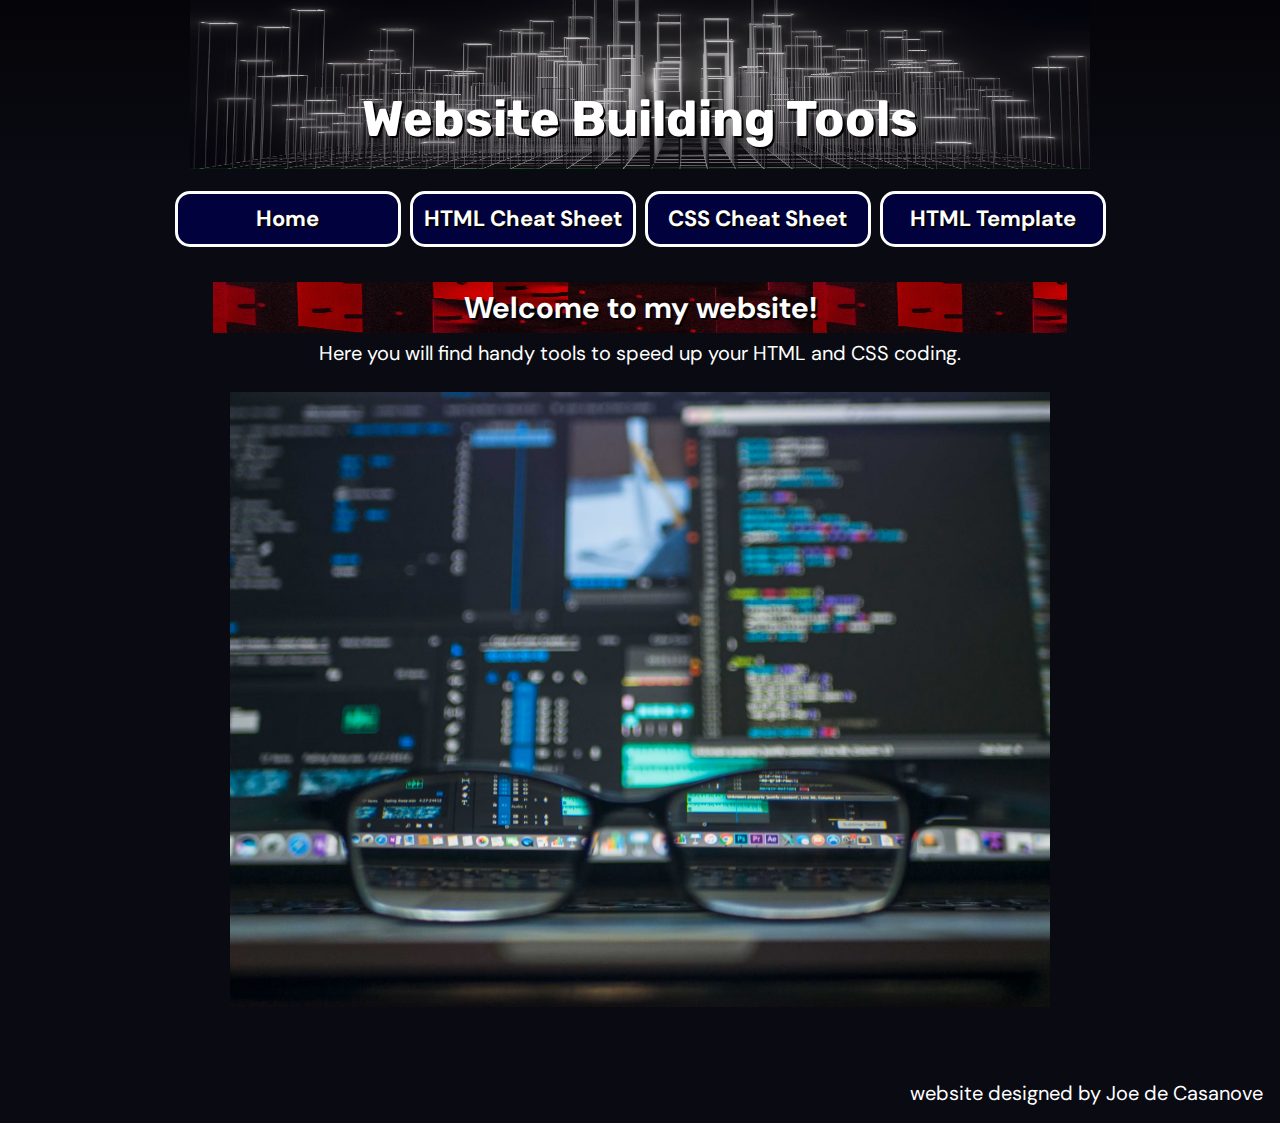
<file: index.html>
<!doctype html>

<html lang="en">
<head>
  <meta charset="utf-8">
  
  <title>Website Building Tools</title>
  <link rel="stylesheet" href="css/styles.css">
  <link rel="preconnect" href="https://fonts.googleapis.com">
  <link rel="preconnect" href="https://fonts.gstatic.com" crossorigin>
  <link href="https://fonts.googleapis.com/css2?family=DM+Sans:wght@400;700&family=Rubik:wght@400;700&display=swap" rel="stylesheet">
</head>

<body>


  <header>
    <h1>Website Building Tools</h1>
    <img src="resources/images/digibuilding.png">
  </header>

  <nav>
    <ul>
      <li><a href= "index.html">Home</a></li>
      <li><a href= "htmlcheatsheet.html">HTML Cheat Sheet</a></li>
      <li><a href= "csscheatsheet.html">CSS Cheat Sheet</a></li>
      <li><a href= "htmltemplate.html">HTML Template</a></li>
    </ul>
  </nav>
  <main>
    <div class ="section">
      <h2>Welcome to my website!</h2>
      <p>Here you will find handy tools to speed up your HTML and CSS coding.</p>
      <img src="resources/images/coding.png" id="home-image">
    </div>
  </main>
  <footer>
    <p>website designed by <span id = "author">Joe de Casanove</span></p>
  </footer>

</body>
</html>
</file>
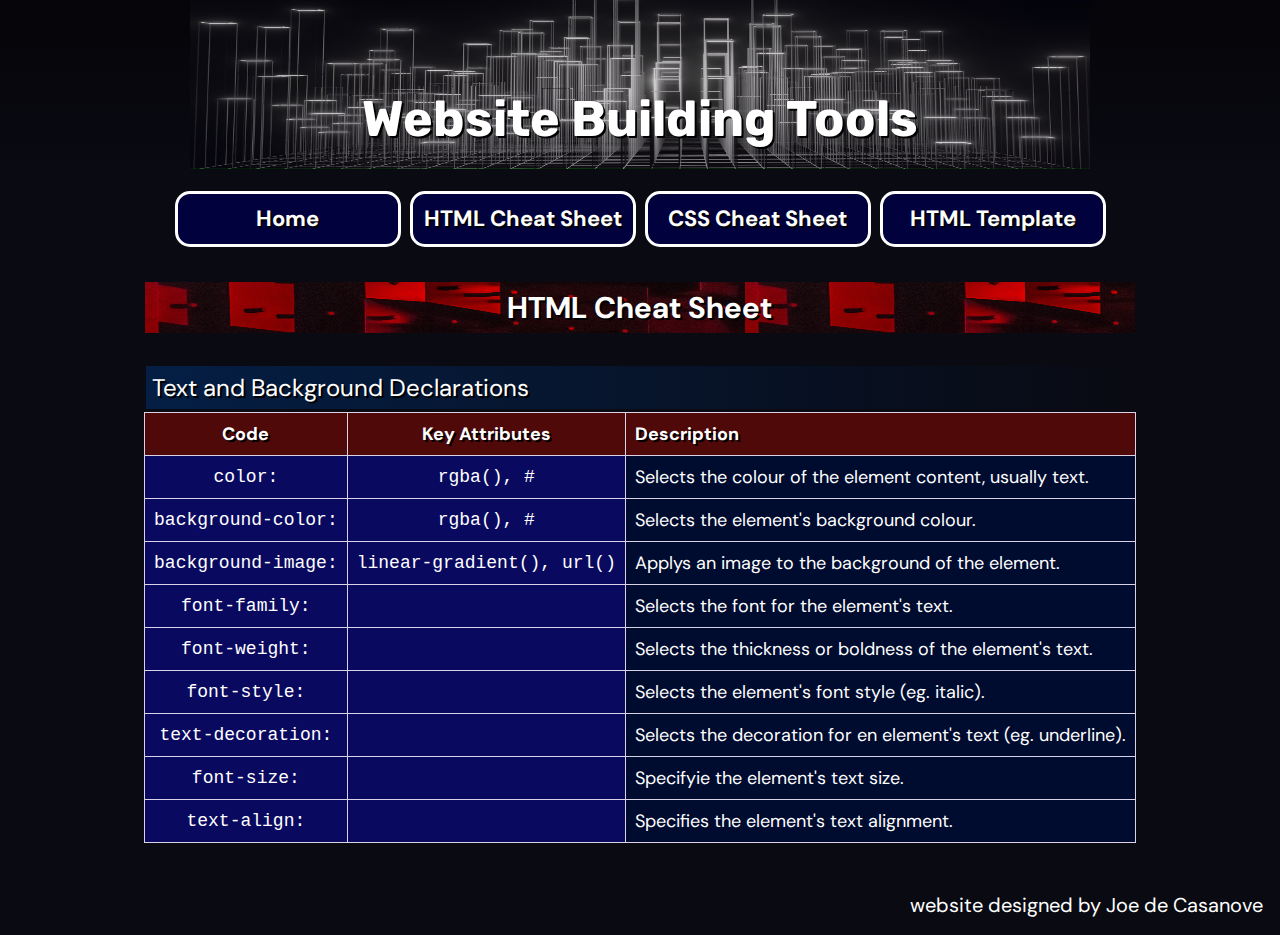
<file: csscheatsheet.html>
<!doctype html>

<html lang="en">
<head>
  <meta charset="utf-8">
  
  <title>CSS Cheat sheet</title>
  <link rel="stylesheet" href="css/styles.css">
  <link rel="preconnect" href="https://fonts.googleapis.com">
  <link rel="preconnect" href="https://fonts.gstatic.com" crossorigin>
  <link href="https://fonts.googleapis.com/css2?family=DM+Sans:wght@400;700&family=Rubik:wght@400;700&display=swap" rel="stylesheet">
</head>

<body>


  <header>
    <h1>Website Building Tools</h1>
    <img src="resources/images/digibuilding.png">
  </header>

  <nav>
    <ul>
      <li><a href= "index.html">Home</a></li>
      <li><a href= "htmlcheatsheet.html">HTML Cheat Sheet</a></li>
      <li><a href= "csscheatsheet.html">CSS Cheat Sheet</a></li>
      <li><a href= "htmltemplate.html">HTML Template</a></li>
    </ul>
  </nav>

  <main>
    <div class = "section">
      <h2>HTML Cheat Sheet</h2>
      <br>
      <!--This is the CSS Text and Background Declarations table-->
  
      <table class = "cheat-sheet">
        <caption>Text and Background Declarations</caption>
        <tr>
          <th>Code</th>
          <th>Key Attributes</th>
          <th class = "table-description">Description</th>
        </tr>
        <tr>
          <td class = "code">color:</td>
          <td class = "code">rgba(), #</td>
          <td class = "table-description">Selects the colour of the element content, usually text.</td>
        </tr>
        <tr>
          <td class = "code">background-color:</td>
          <td class = "code">rgba(), #</td>
          <td class = "table-description">Selects the element's background colour.</td>
        </tr>
        <tr>
          <td class = "code">background-image:</td>
          <td class = "code">linear-gradient(), url()</td>
          <td class = "table-description">Applys an image to the background of the element.</td>
        </tr>
        <tr>
          <td class = "code">font-family:</td>
          <td class = "code"></td>
          <td class = "table-description">Selects the font for the element's text.</td>
        </tr>
        <tr>
          <td class = "code">font-weight:</td>
          <td class = "code"></td>
          <td class = "table-description">Selects the thickness or boldness of the element's text.</td>
        </tr>
        <tr>
          <td class = "code">font-style:</td>
          <td class = "code"></td>
          <td class = "table-description">Selects the element's font style (eg. italic).</td>
        </tr>
        <tr>
          <td class = "code">text-decoration:</td>
          <td class = "code"></td>
          <td class = "table-description">Selects the decoration for en element's text (eg. underline).</td>
        </tr>
        <tr>
          <td class = "code">font-size:</td>
          <td class = "code"></td>
          <td class = "table-description">Specifyie the element's text size.</td>
        </tr>
        <tr>
          <td class = "code">text-align:</td>
          <td class = "code"></td>
          <td class = "table-description">Specifies the element's text alignment.</td>
        </tr>
      </table>
    </div>
  </main>

  <footer>
    <p>website designed by <span id = "author">Joe de Casanove</span></p>
  </footer>

</body>
</html>
</file>
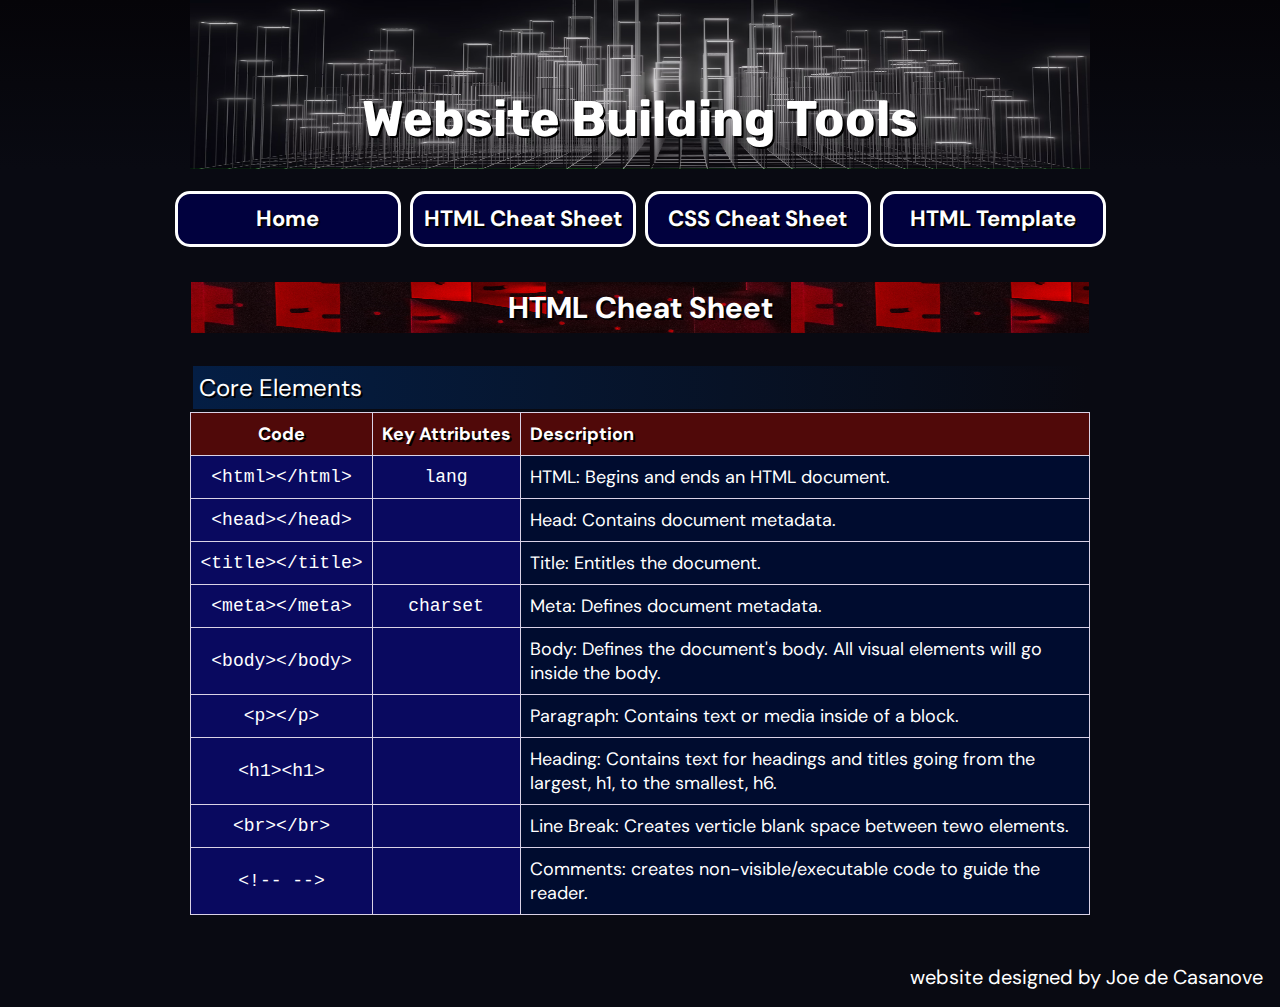
<file: htmlcheatsheet.html>
<!doctype html>

<html lang="en">
<head>
  <meta charset="utf-8">
  
  <title>HTML Cheat Sheet</title>
  <link rel="stylesheet" href="css/styles.css">
  <link rel="preconnect" href="https://fonts.googleapis.com">
  <link rel="preconnect" href="https://fonts.gstatic.com" crossorigin>
  <link href="https://fonts.googleapis.com/css2?family=DM+Sans:wght@400;700&family=Rubik:wght@400;700&display=swap" rel="stylesheet">
</head>

<body>

  <header>
    <h1>Website Building Tools</h1>
    <img src="resources/images/digibuilding.png">
  </header>

  <nav>
    <ul>
      <li><a href= "index.html">Home</a></li>
      <li><a href= "htmlcheatsheet.html">HTML Cheat Sheet</a></li>
      <li><a href= "csscheatsheet.html">CSS Cheat Sheet</a></li>
      <li><a href= "htmltemplate.html">HTML Template</a></li>
    </ul>
  </nav>

<main>
  <div class = "section">
    <h2>HTML Cheat Sheet</h2>
    <br>
    <!--This is the Core Elements table-->

    <table class = "cheat-sheet">
      <caption>Core Elements</caption>
      <tr>
        <th>Code</th>
        <th>Key Attributes</th>
        <th class = "table-description">Description</th>
      </tr>
      <tr>
        <td class = "code">&lt;html&gt;&lt;/html&gt;</td>
        <td class = "code">lang</td>
        <td class = "table-description">HTML: Begins and ends an HTML document.</td>
      </tr>
      <tr>
        <td class = "code">&lt;head&gt;&lt;/head&gt;</td>
        <td class = "code"></td>
        <td class = "table-description">Head: Contains document metadata.</td>
      </tr>
      <tr>
        <td class = "code">&lt;title&gt;&lt;/title&gt;</td>
        <td class = "code"></td>
        <td class = "table-description">Title: Entitles the document.</td>
      </tr>
      <tr>
        <td class = "code">&lt;meta&gt;&lt;/meta&gt;</td>
        <td class = "code">charset</td>
        <td class = "table-description">Meta: Defines document metadata.</td>
      </tr>
      <tr>
        <td class = "code">&lt;body&gt;&lt;/body&gt;</td>
        <td class = "code"></td>
        <td class = "table-description">Body: Defines the document's body. All visual elements will go inside the body.</td>
      </tr>
      <tr>
        <td class = "code">&lt;p&gt;&lt;/p&gt;</td>
        <td class = "code"></td>
        <td class = "table-description">Paragraph: Contains text or media inside of a block.</td>
      </tr>
      <tr>
        <td class = "code">&lt;h1&gt;&lt;h1&gt;</td>
        <td class = "code"></td>
        <td class = "table-description">Heading: Contains text for headings and titles going from the largest, h1, to the smallest, h6.</td>
      </tr>
      <tr>
        <td class = "code">&lt;br&gt;&lt;/br&gt;</td>
        <td class = "code"></td>
        <td class = "table-description">Line Break: Creates verticle blank space between tewo elements.</td>
      </tr>
      <tr>
        <td class = "code">&lt;!-- --&gt;</td>
        <td class = "code"></td>
        <td class = "table-description">Comments: creates non-visible/executable code to guide the reader.</td>
      </tr>
    </table>
  </div>
</main>

  <footer>
    <p>website designed by <span id = "author">Joe de Casanove</span></p>
  </footer>

</body>
</html>
</file>
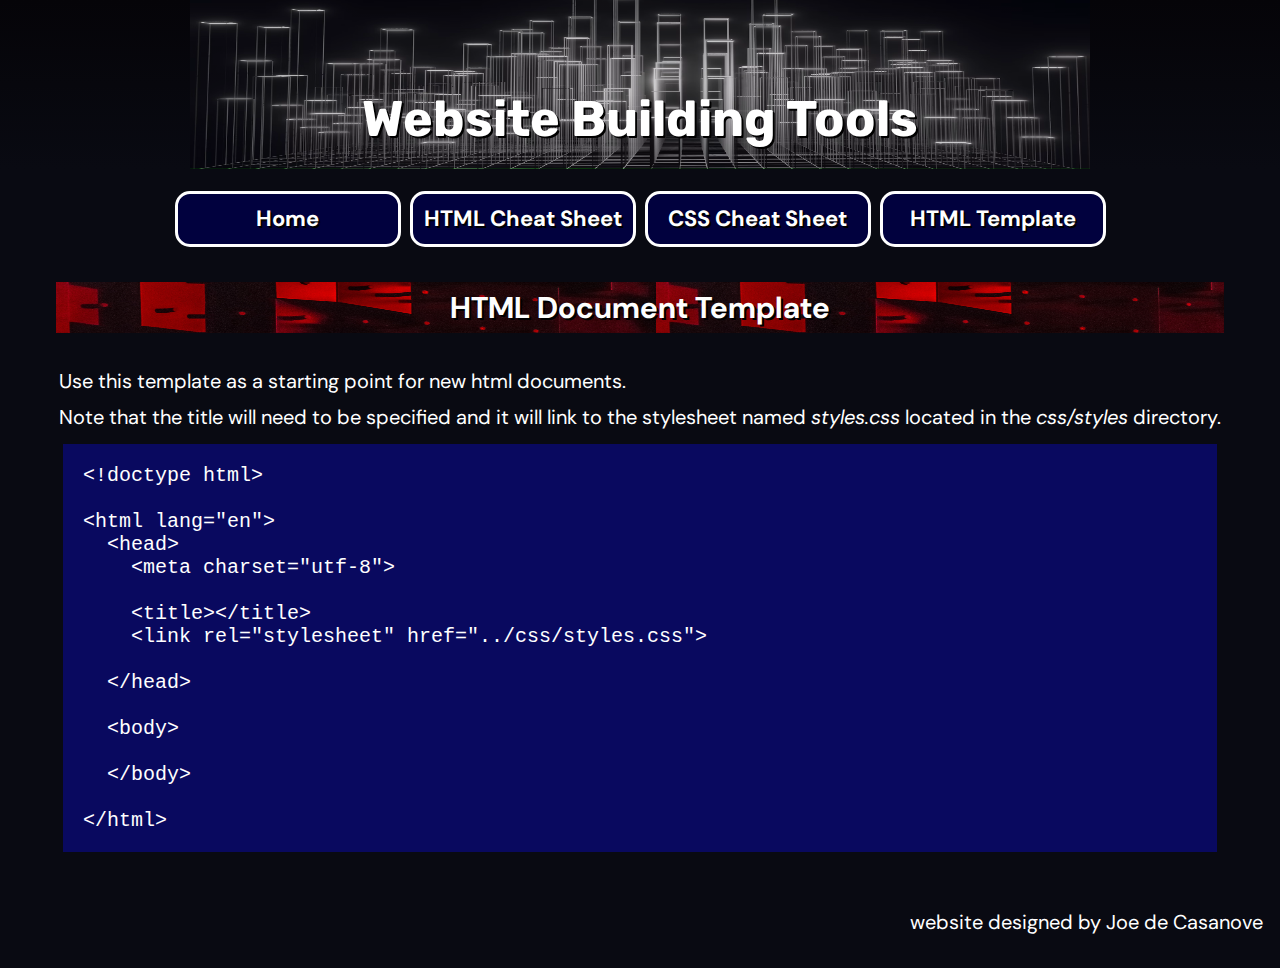
<file: htmltemplate.html>
<!doctype html>

<html lang="en">
<head>
  <meta charset="utf-8">
  
  <title>HTML Document Template</title>
  <link rel="stylesheet" href="css/styles.css">
  <link rel="preconnect" href="https://fonts.googleapis.com">
  <link rel="preconnect" href="https://fonts.gstatic.com" crossorigin>
  <link href="https://fonts.googleapis.com/css2?family=DM+Sans:wght@400;700&family=Rubik:wght@400;700&display=swap" rel="stylesheet">
</head>

<body>


  <header>
    <h1>Website Building Tools</h1>
    <img src="resources/images/digibuilding.png">
  </header>

  <nav>
    <ul>
      <li><a href= "index.html">Home</a></li>
      <li><a href= "htmlcheatsheet.html">HTML Cheat Sheet</a></li>
      <li><a href= "csscheatsheet.html">CSS Cheat Sheet</a></li>
      <li><a href= "htmltemplate.html">HTML Template</a></li>
    </ul>
  </nav>
    <main>
    <div class = "section" id = "html-template">
        <h2>HTML Document Template</h2>
        <br>
        <p class ="left-align">Use this template as a starting point for new html documents.</p>
        <p class= "left-align">Note that the title will need to be specified and it will link to the stylesheet named <em>styles.css</em> located in the <em>css/styles</em> directory.</p>
        
        <p class = "code" style ="text-align: left;">
           &lt;!doctype html&gt;<br>
            <br>
            &lt;html lang="en"&gt;<br>
            &nbsp;&nbsp;&lt;head&gt;<br>
            &nbsp;&nbsp;&nbsp;&nbsp;&lt;meta charset="utf-8"&gt;<br>
            <br>
            &nbsp;&nbsp;&nbsp;&nbsp;&lt;title&gt;&lt;/title&gt;<br>
            &nbsp;&nbsp;&nbsp;&nbsp;&lt;link rel="stylesheet" href="../css/styles.css"&gt;<br>
            <br>
            &nbsp;&nbsp;&lt;/head&gt;<br>
            <br>
            &nbsp;&nbsp;&lt;body&gt;<br>
            <br>
            &nbsp;&nbsp;&lt;/body&gt;<br>
            <br>
          &lt;/html&gt;
        </p>
    </div>
    </main>
  <footer>
    <p>website designed by <span id = "author">Joe de Casanove</span></p>
  </footer>

</body>
</html>
</file>
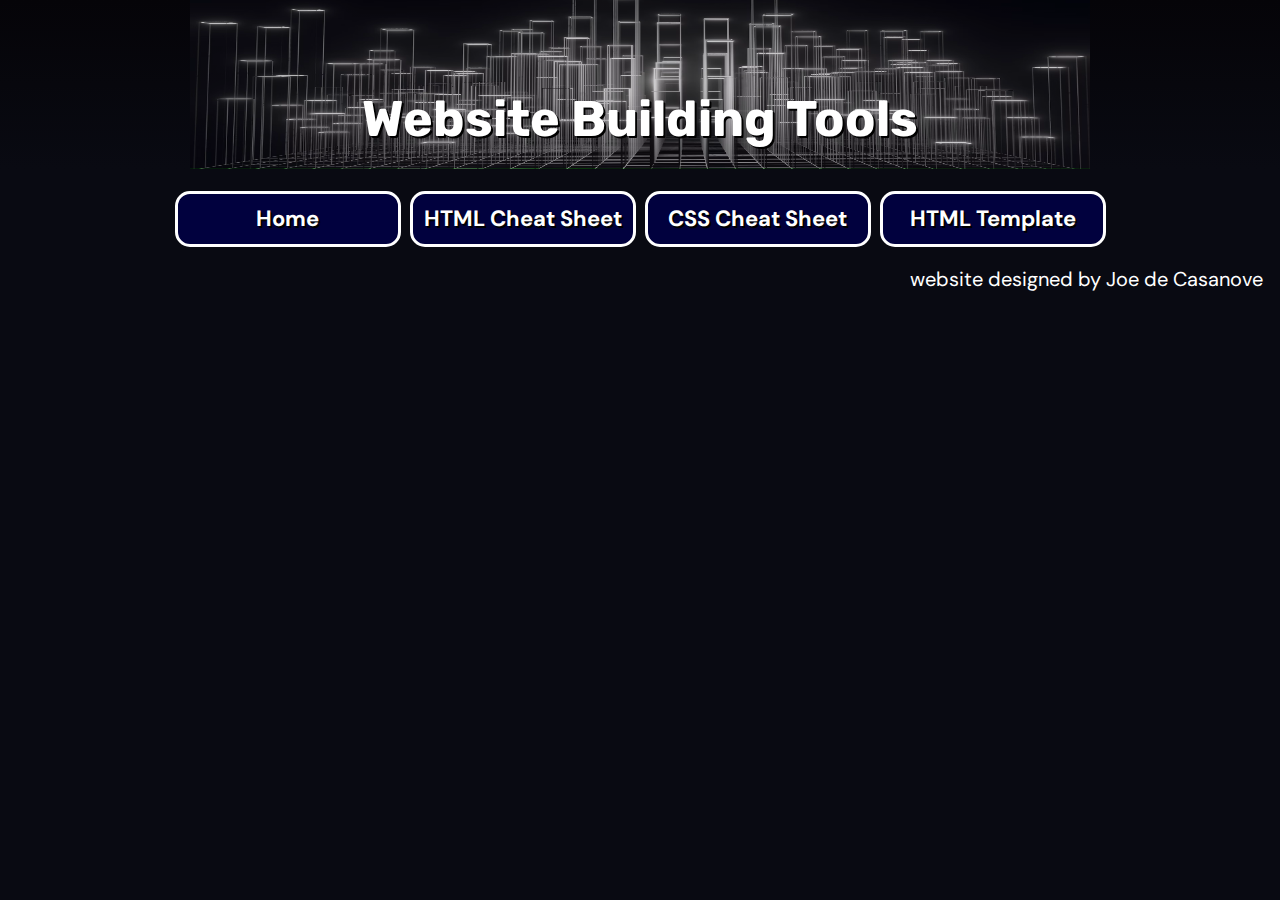
<file: template page.html>
<!doctype html>

<html lang="en">
<head>
  <meta charset="utf-8">
  
  <title></title>
  <link rel="stylesheet" href="css/styles.css">
  <link rel="preconnect" href="https://fonts.googleapis.com">
  <link rel="preconnect" href="https://fonts.gstatic.com" crossorigin>
  <link href="https://fonts.googleapis.com/css2?family=DM+Sans:wght@400;700&family=Rubik:wght@400;700&display=swap" rel="stylesheet">
</head>

<body>


  <header>
    <h1>Website Building Tools</h1>
    <img src="resources/images/digibuilding.png">
  </header>

  <nav>
    <ul>
      <li><a href= "index.html">Home</a></li>
      <li><a href= "htmlcheatsheet.html">HTML Cheat Sheet</a></li>
      <li><a href= "csscheatsheet.html">CSS Cheat Sheet</a></li>
      <li><a href= "htmltemplate.html">HTML Template</a></li>
    </ul>
  </nav>

  <footer>
    <p>website designed by <span id = "author">Joe de Casanove</span></p>
  </footer>

</body>
</html>
</file>
<file: css/styles.css>
* {
    padding: 0;
    margin: 0;
    background-color: #090a12;
    color: white;
    font-size: 20px;
    font-family: 'DM Sans', sans-serif;
}

p {
    margin: 0.1em;
    padding: 0.2em;
}

p.left-align {
    text-align: left !important;
}

h2 {
    font-size: 30px;
    font-weight: bold;
    color:rgb(254, 254, 254);
    text-shadow: 2px 2px rgb(0, 0, 0);
    padding: 0.2em;
    margin: 0.1em;
    background-image: url("../resources/images/redblack2.jpg");
    background-size: 600px 400px;
}

strong {
    background-color: rgba(0, 0, 0, 0)
}

header h1 {
    font-size: 50px;
    font-family: 'Rubik', sans-serif;
    text-align: center;
    position: relative;
    top: 89px;
    background-color: #FFF0;
    z-index: 10;
    text-shadow: 2px 2px #000;
}

header {
    background-image: linear-gradient(#050408, #090a12);
    margin-bottom: 1em;
}

header img {
    display: block;
    margin: -91px auto 0px;
    min-width: 360px;
    max-width: 900px;
    width: 100%;
    height: 200px;
    opacity: 0.8;
}



footer {
    text-align: right;
    font-size: 14px;
    padding: 0.4em;
    margin: 0.4em;
}

nav {
    position: sticky;
    top: 0;
}

nav ul {
    text-align: center;
}

nav ul li {
    display: inline-block;
    min-width: 180px;
    margin: 0.1em;
}

nav ul li a {
    display: inline-block;
    color: white;
    background-color: rgb(1, 1, 62);
    height: 50px;
    width: 220px;
    border: 3px solid white;
    border-radius: 15px;
    line-height: 50px;
    text-align: center;
    line-height: center;
    font-size: 22px;
    font-weight: bold;
    list-style-type: none;
    text-decoration: none;
    text-shadow: 2px 2px #000;
}

nav ul li a:hover {
    background-color: rgba(47, 47, 255, 0.863);
}

.code {
    font-family: monospace, serif !important;
    background-color: rgb(9, 9, 95) !important;
    padding: 1em;
    margin: 0.5em;
}

.section {
    display: inline-block;
    text-align: center;
    padding: 1em;
    margin: 0.5em;
   
}

img#home-image {
    margin: 1em;
    max-width: 820px;
    min-width: 320px;
    width: 100%;
    height: auto;
}

main {
    text-align: center;
}

table.cheat-sheet {
    padding: 0.1em;
    margin: 0.1em;
    border-collapse: collapse;
}

table.cheat-sheet caption {
    background-image: linear-gradient(to right, rgb(4 30 68), #090a12);
    font-size: 24px;
    text-shadow: 2px 2px #000;
    text-align: left;
    margin: 0.1em;
    padding: 0.25em;
}

table.cheat-sheet th {
    background-color: rgb(80 9 9);
    text-shadow: 2px 2px #000;
}

table.cheat-sheet td {
    background-color: rgb(0, 12, 47);
}

table.cheat-sheet tr,
table.cheat-sheet th,
table.cheat-sheet td {
    border: 1px solid rgb(218, 210, 230);
    padding: 0.5em;
    margin: 0.2em;
    font-size: 18px;
}

.table-description {
    text-align: left;
    padding-left: 1.5em;
    max-width: 550px;
}
</file>
